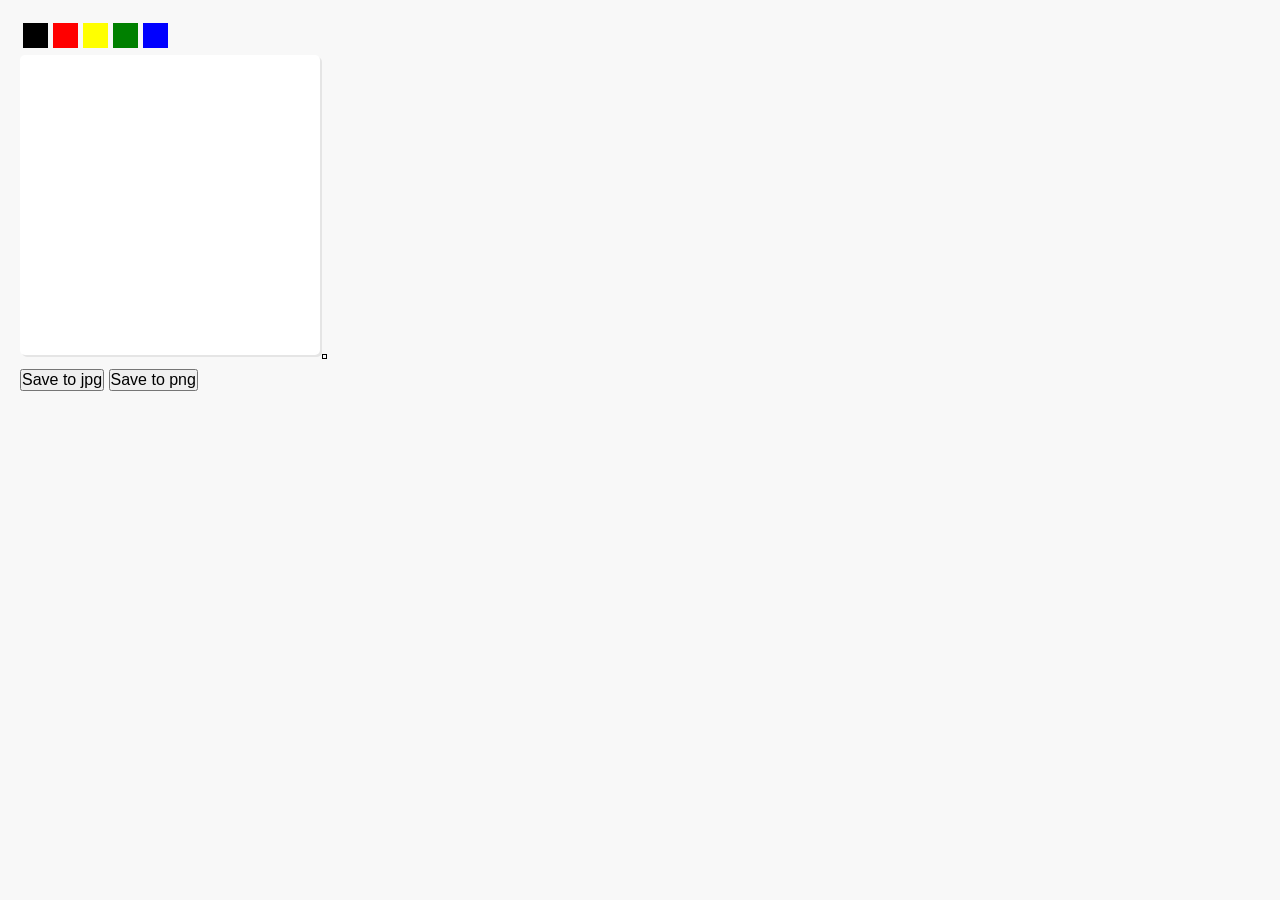
<file: index.html>
<!DOCTYPE html>
<html lang="en">
<head>
    <meta charset="UTF-8">
    <title>绘图工具</title>
    <link rel="stylesheet" href="css/style.css">
</head>
<body>
<!--选择颜色区域-->
<div class="color-card">
    <div id="black" class="black"></div>
    <div id="red" class="red"></div>
    <div id="yellow" class="yellow"></div>
    <div id="green" class="green"></div>
    <div id="blue" class="blue"></div>
</div>
<!--画布-->
<!-- 画板容器 -->
<div class="canvas-wrapper" style="position: relative; display: inline-block;">
    <canvas id="canvas" class="canvas" width="300" height="300"></canvas>
    <!-- 拖拽手柄 -->
    <div id="resize-handle"></div>
</div>

<!--导出-->
<div class="save-btn">
    <button id="saveJpg" class="jpg">Save to jpg</button>
    <button id="savePng" class="png">Save to png</button>
</div>
<script src="js/resize.js"></script>
<script src="js/index.js"></script>
</body>
</html>
</file>
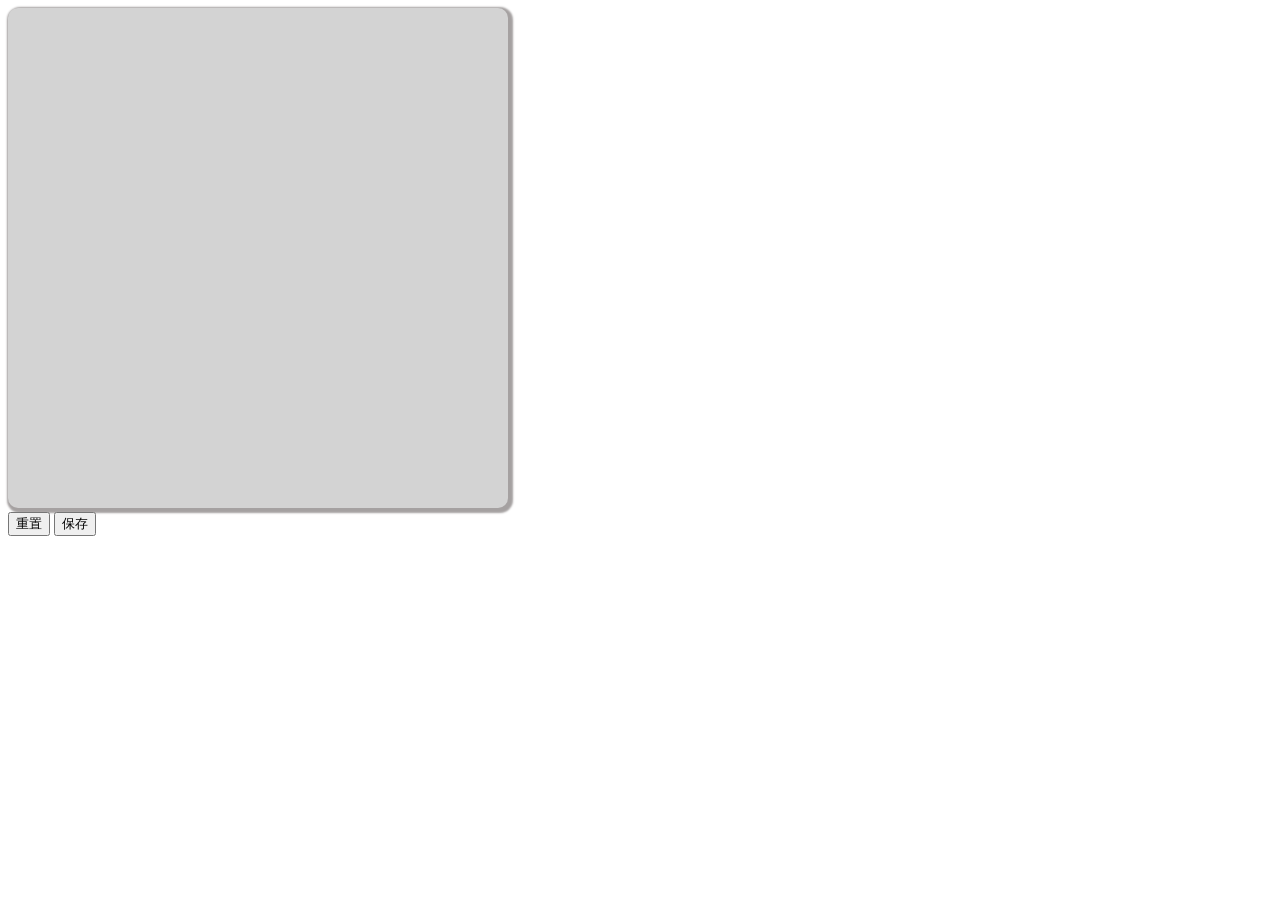
<file: 练习/index.html>
<!DOCTYPE html>
<html lang="en">
<head>
    <meta charset="UTF-8">
    <title>Title</title>
    <style>
        #canvas{
            background-color: lightgray;
            border-radius: 10px;
            box-shadow: 2px 2px 2px 3px #a5a1a1;
        }
    </style>
</head>
<body>
<canvas id="canvas" width="500" height="500"></canvas>
<div class="buttom-btn">
    <button type="button" id="reset">重置</button>
    <button type="button" id="save">保存</button>
</div>
<script>
    //鼠标按下
    let isMouseDown = false;
    //旧的位置
    let oldPosition = {x: 0, y: 0};
    //获取id
    const canvas = document.getElementById('canvas');
    const draw = canvas.getContext('2d');
    const resetDraw = document.getElementById('reset');
    const save = document.getElementById('save');

    //封装绘画函数
    function drawLine(ox,oy,nx,ny){
        draw.beginPath();
        draw.lineTo(ox,oy);
        draw.lineTo(nx,ny);
        draw.stroke();
    }

    //橡皮擦
    function eraser(sx=0, sy=0,w = 1,h = 1){
        draw.clearRect(sx,sy,w,h);
    }

    //保存
    function  saveImg(u){
        const url =  canvas.toDataURL(u);
        const a = document.createElement('a');
        a.href = url;
        a.download = "画";
        a.target = '_blank';
        a.click();
    }

    //获取鼠标按下事件
    canvas.addEventListener("mousedown",function (e){
        let x =e.offsetX;
        let y =e.offsetY;
        oldPosition = {x: x, y: y};
        isMouseDown = true;
    })

    //获取鼠标的移动
    canvas.addEventListener("mousemove",function (e){

        let x =e.offsetX;
        let y =e.offsetY;
        let newPosition = {x: x, y: y};
        if(isMouseDown){
            drawLine(oldPosition.x,oldPosition.y,newPosition.x,newPosition.y);
            oldPosition = newPosition;
        }
    })

    //鼠标松开事件
    canvas.addEventListener("mouseup",function (e){
        isMouseDown = false;
    })

    // 重置
    resetDraw.addEventListener('click',function (e){
        eraser(0,0,canvas.width,canvas.height);
    })

    //保存
    save.addEventListener('click',function (e){
        saveImg("image/jpg");
    })
</script>
</body>
</html>
</file>
<file: css/style.css>
*{
    margin: 0;
    padding: 0;
    box-sizing: border-box;
    font-family: 'Poppins', sans-serif;
    font-size: 16px;
}

body{
    padding: 20px;
    background-color: #F8F8F8;
}

/*选中样式*/
.active{
    border: 2px solid plum;
}

.color-card{
    display: flex;
    justify-content: center;
    align-items: center;
    width: 150px;
    height: 30px;
    gap: 5px;
}
.color-card div{
    width: 25px;
    height: 25px;
    cursor: pointer;
}

.black{
    background-color: black;
}

.red{
    background-color: red;
}

.yellow{
    background-color: yellow;
}

.green{
    background-color: green;
}

.blue{
    background-color: blue;
}

.canvas{
    position: relative;
    border-radius: 5px;
    background-color: #FFFFFF;
    box-shadow: 2px 2px #e5e5e5;
    margin-top: 5px;
    margin-bottom: 10px;
}

#resize-handle{
    position: absolute;
    right: -7px;
    bottom: 10px;
    width: 5px;
    height: 5px;
    border: 1px solid black;
    cursor: nwse-resize;
}
</file>
